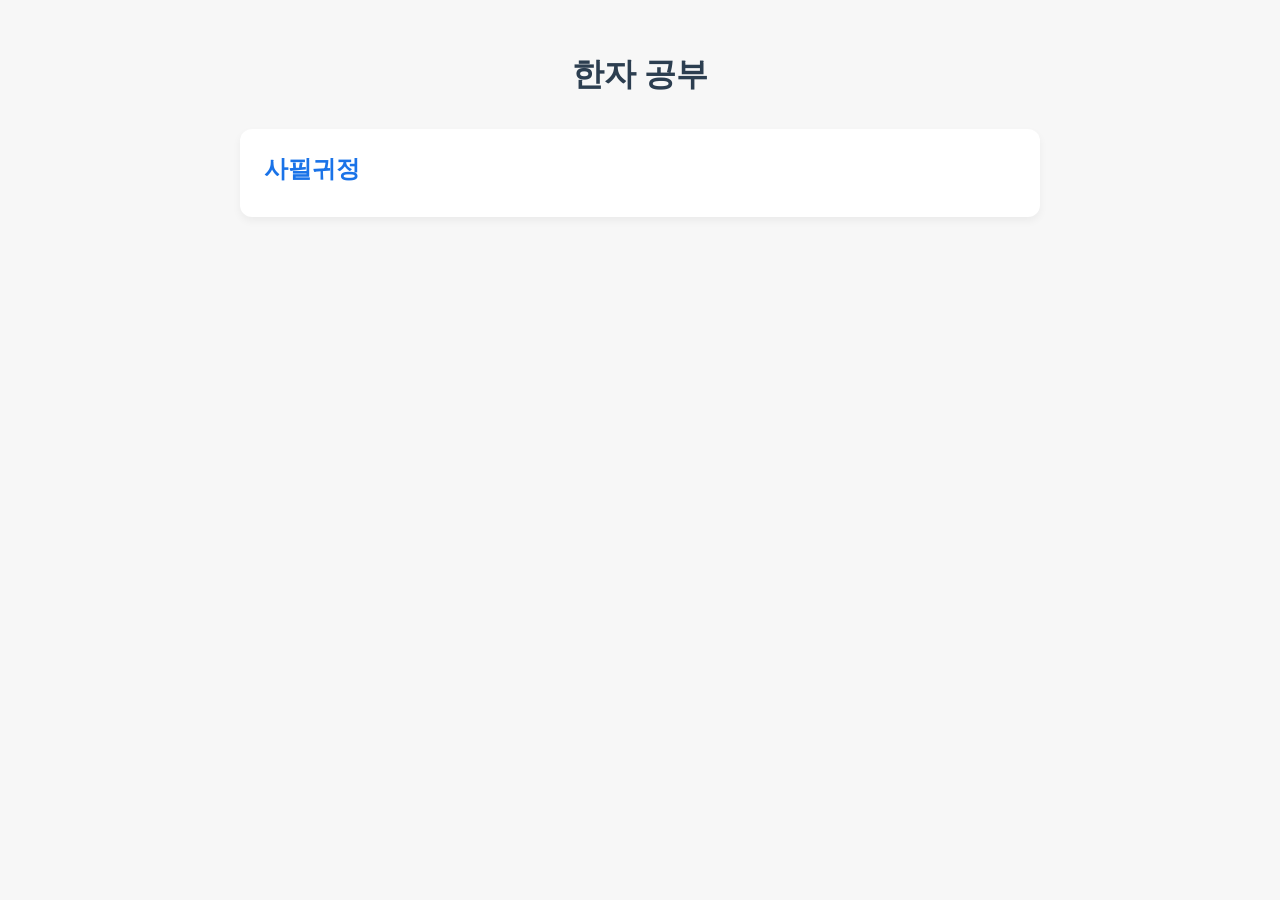
<file: hanja.html>
<!DOCTYPE html>
<html lang="ko">
<head>
  <meta charset="UTF-8" />
  <meta name="viewport" content="width=device-width, initial-scale=1.0"/>
  <title>한자 공부</title>
  <style>
    body {
      font-family: 'Apple SD Gothic Neo', 'Malgun Gothic', sans-serif;
      background: #f7f7f7;
      margin: 0;
      padding: 2rem;
      color: #333;
    }
    h1 {
      text-align: center;
      color: #2c3e50;
      margin-bottom: 2rem;
    }
    .idiom-list {
      max-width: 800px;
      margin: 0 auto;
    }
    .idiom {
      background: #fff;
      border-radius: 12px;
      box-shadow: 0 4px 8px rgba(0,0,0,0.05);
      padding: 1.5rem;
      margin-bottom: 1.5rem;
    }
    .idiom h2 {
      margin: 0 0 0.5rem;
      color: #1a73e8;
    }
    .hanja {
      font-size: 1.2rem;
      color: #555;
      margin-bottom: 0.5rem;
    }
    .meaning {
      margin-top: 0.5rem;
      line-height: 1.6;
    }
    @media (max-width: 600px) {
      body {
        padding: 1rem;
      }
    }
  </style>
</head>
<body>
  <h1>한자 공부</h1>
  <div class="idiom-list">
    
    <div class="idiom">
      <h2>사필귀정</h2>
      <div class="
</file>
